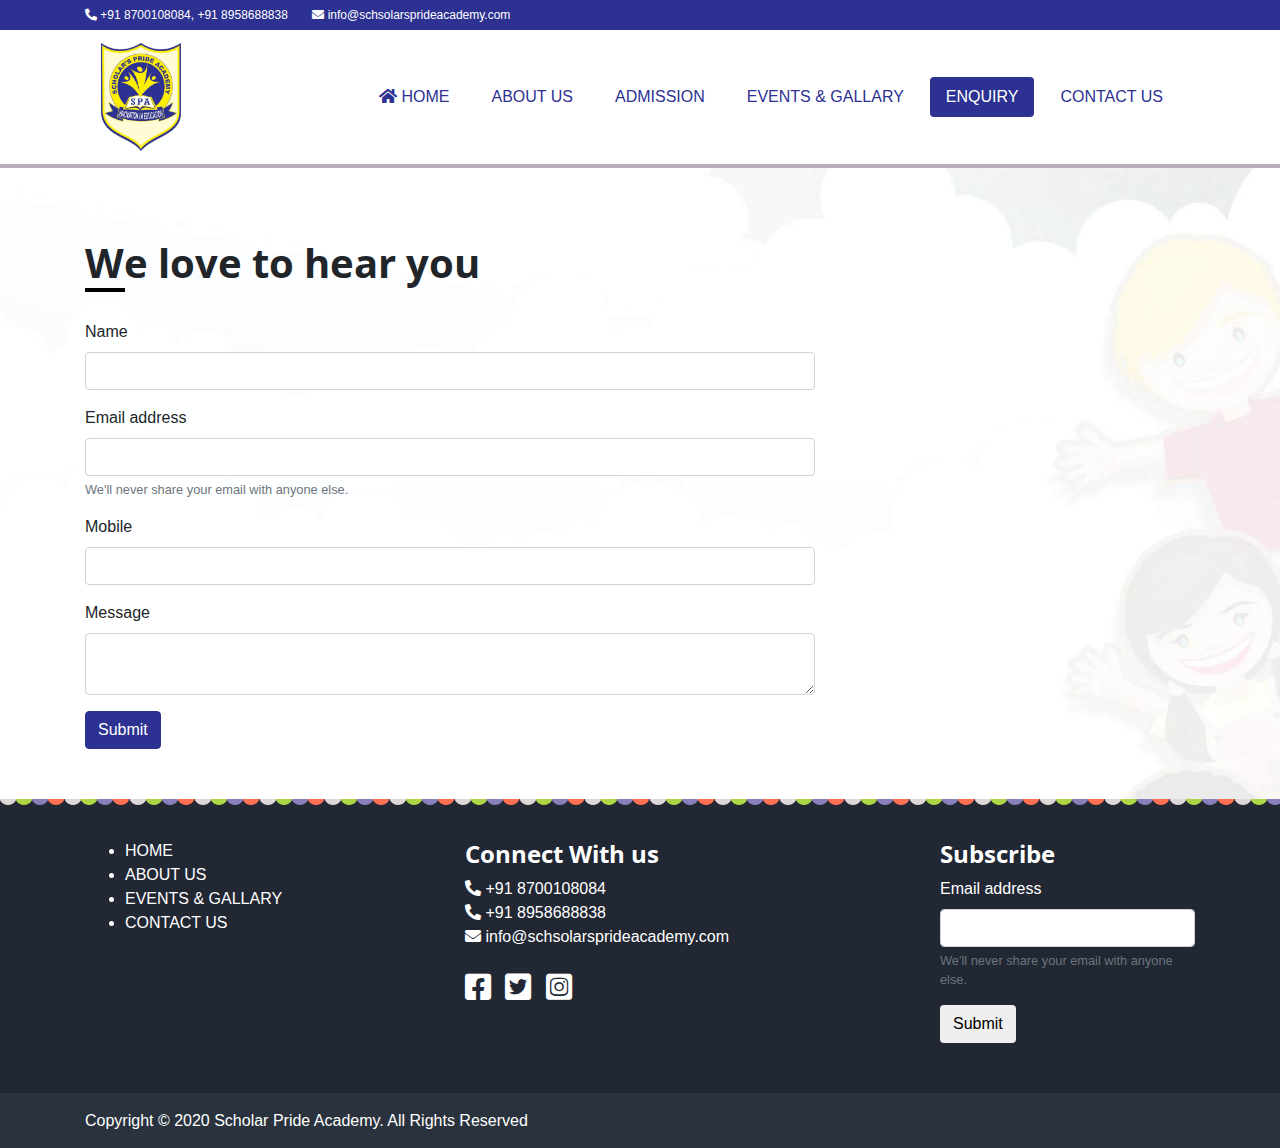
<file: enquiry.html>
<!DOCTYPE html>
<html>
<head>
	<title>Scholars Pride Academy</title>
	<link rel="stylesheet" href="https://maxcdn.bootstrapcdn.com/bootstrap/4.0.0/css/bootstrap.min.css" integrity="sha384-Gn5384xqQ1aoWXA+058RXPxPg6fy4IWvTNh0E263XmFcJlSAwiGgFAW/dAiS6JXm" crossorigin="anonymous">
	<link href="https://fonts.googleapis.com/css?family=Open+Sans+Condensed:300,700&display=swap" rel="stylesheet">
	<link rel="stylesheet" type="text/css" href="css/main.css">
	<link rel="stylesheet" type="text/css" href="css/all.min.css">
</head>
<body>
	<div class="sub-header">
		<div class="container">
			<ul>
				<li><i class="fa fa-phone-alt"></i> +91 8700108084, +91 8958688838</li>
				<li><i class="fa fa-envelope"></i> <a href="mailto:info@schsolarsprideacademy.com">info@schsolarsprideacademy.com</a></li>
			</ul>
		</div>
	</div>

	<section class="header">
		<div class="container">
			<nav class="navbar navbar-expand-lg navbar-light">
	  			<a class="navbar-brand" href="#"><img src="images/brand_logo.jpg" width="80px"></a>
				<button class="navbar-toggler" type="button" data-toggle="collapse" data-target="#navbarSupportedContent" aria-controls="navbarSupportedContent" aria-expanded="false" aria-label="Toggle navigation">
				<span class="navbar-toggler-icon"></span>
				</button>

				<div class="collapse navbar-collapse" id="navbarSupportedContent">
					<span class="navbar-text mr-auto"></span>
					<ul class="nav nav-pills">
						<li class="nav-item">
							<a class="nav-link" href="index.html"><i class="fa fa-home"></i> HOME <span class="sr-only">(current)</span></a>
						</li>
						<li class="nav-item">
							<a class="nav-link " href="about.html">ABOUT US</a>
						</li>
						<li class="nav-item">
							<a class="nav-link" href="admission.html">ADMISSION</a>
						</li>
						<li class="nav-item">
							<a class="nav-link" href="event.html">EVENTS &amp; GALLARY</a>
						</li>
						<li class="nav-item">
							<a class="nav-link active" href="enquiry.html">ENQUIRY</a>
						</li>
						<li class="nav-item">
							<a class="nav-link" href="contact.html">CONTACT US</a>
						</li>
					</ul>

				</div>
			</nav>
		</div>
	</section>
	<section class="default-school">
		<div class="container"> 
			<h3 class="heading-2 material">We love to hear you</h3>
			<div class="row">
				<div class="col-8">
					<form id="contactForm">
						<div class="form-group">
							<label for="name">Name</label>
							<input type="text" class="form-control" name="name">
						</div>
						<div class="form-group">
							<label for="exampleInputEmail1">Email address</label>
							<input type="email" class="form-control" id="exampleInputEmail1" aria-describedby="emailHelp" name="email">
							<small id="emailHelp" class="form-text text-muted">We'll never share your email with anyone else.</small>
						</div>
						<div class="form-group">
							<label for="name">Mobile</label>
							<input type="text" class="form-control" name="mobile">
						</div>
						<div class="form-group">
							<label for="name">Message</label>
							<textarea class="form-control" name="message"></textarea>
						</div>
						<button type="submit" class="btn btn-primary">Submit</button>
					</form>
				</div>
	
			</div>
		</div>
	</section>
	<footer class="footer">
		<div class="container">
			<div class="row">
				<div class="col-4">
					<!-- <img src="/images/logo.jpg" width="80px"> -->
					<ul>
						<li><a href="index.html">HOME</a></li>
                        <li><a href="about.html">ABOUT US</a></li>
						<li><a href="event.html">EVENTS &amp; GALLARY</a></li>
						<li><a href="contact.html">CONTACT US</a></li>
					</ul>
				</div>
				
				<div class="col-5">
					<h3 class="heading-3">Connect With us</h3>
					<ul class="contact">
						<li><i class="fa fa-phone-alt"></i> +91 8700108084</li>
						<li><i class="fa fa-phone-alt"></i> +91 8958688838</li>
						<li><i class="fa fa-envelope"></i> <a href="mailto:info@schsolarsprideacademy.com">info@schsolarsprideacademy.com</a></li>
					</ul>
					<ul class="social">
				    	<li><a href=""><i class="fab fa-facebook-square"></i></a></li>
				    	<li><a href=""><i class="fab fa-twitter-square"></i></a></li>
				    	<li><a href=""><i class="fab fa-instagram-square"></i></a></li>
				    </ul>
				</div>
				<div class="col-3">
					<h3 class="heading-3">Subscribe</h3>
					<form>
						<div class="form-group">
							<label for="exampleInputEmail1">Email address</label>
							<input type="email" class="form-control" id="exampleInputEmail1" aria-describedby="emailHelp">
							<small id="emailHelp" class="form-text text-muted">We'll never share your email with anyone else.</small>
						</div>
						<button type="submit" class="btn">Submit</button>
					</form>
				</div>
			</div>
		</div>
	</footer>
	<section class="sub-footer">
		<div class="container">
			<p >Copyright &copy; 2020 Scholar Pride Academy. All Rights Reserved</p>
		</div>
	</section>

	<!-- Scripts -->
	<script src="https://code.jquery.com/jquery-3.4.1.slim.min.js" integrity="sha384-J6qa4849blE2+poT4WnyKhv5vZF5SrPo0iEjwBvKU7imGFAV0wwj1yYfoRSJoZ+n" crossorigin="anonymous"></script>
	<script src="https://cdn.jsdelivr.net/npm/popper.js@1.16.0/dist/umd/popper.min.js" integrity="sha384-Q6E9RHvbIyZFJoft+2mJbHaEWldlvI9IOYy5n3zV9zzTtmI3UksdQRVvoxMfooAo" crossorigin="anonymous"></script>
	<script src="https://stackpath.bootstrapcdn.com/bootstrap/4.4.1/js/bootstrap.min.js" integrity="sha384-wfSDF2E50Y2D1uUdj0O3uMBJnjuUD4Ih7YwaYd1iqfktj0Uod8GCExl3Og8ifwB6" crossorigin="anonymous"></script>
	<script src="js/jquery.validate.min.js"></script>
	<script src="js/detects.js"></script>
	<script src="js/contact.js"></script>
	<script src="js/main.js"></script>
</body>
</html
</file>
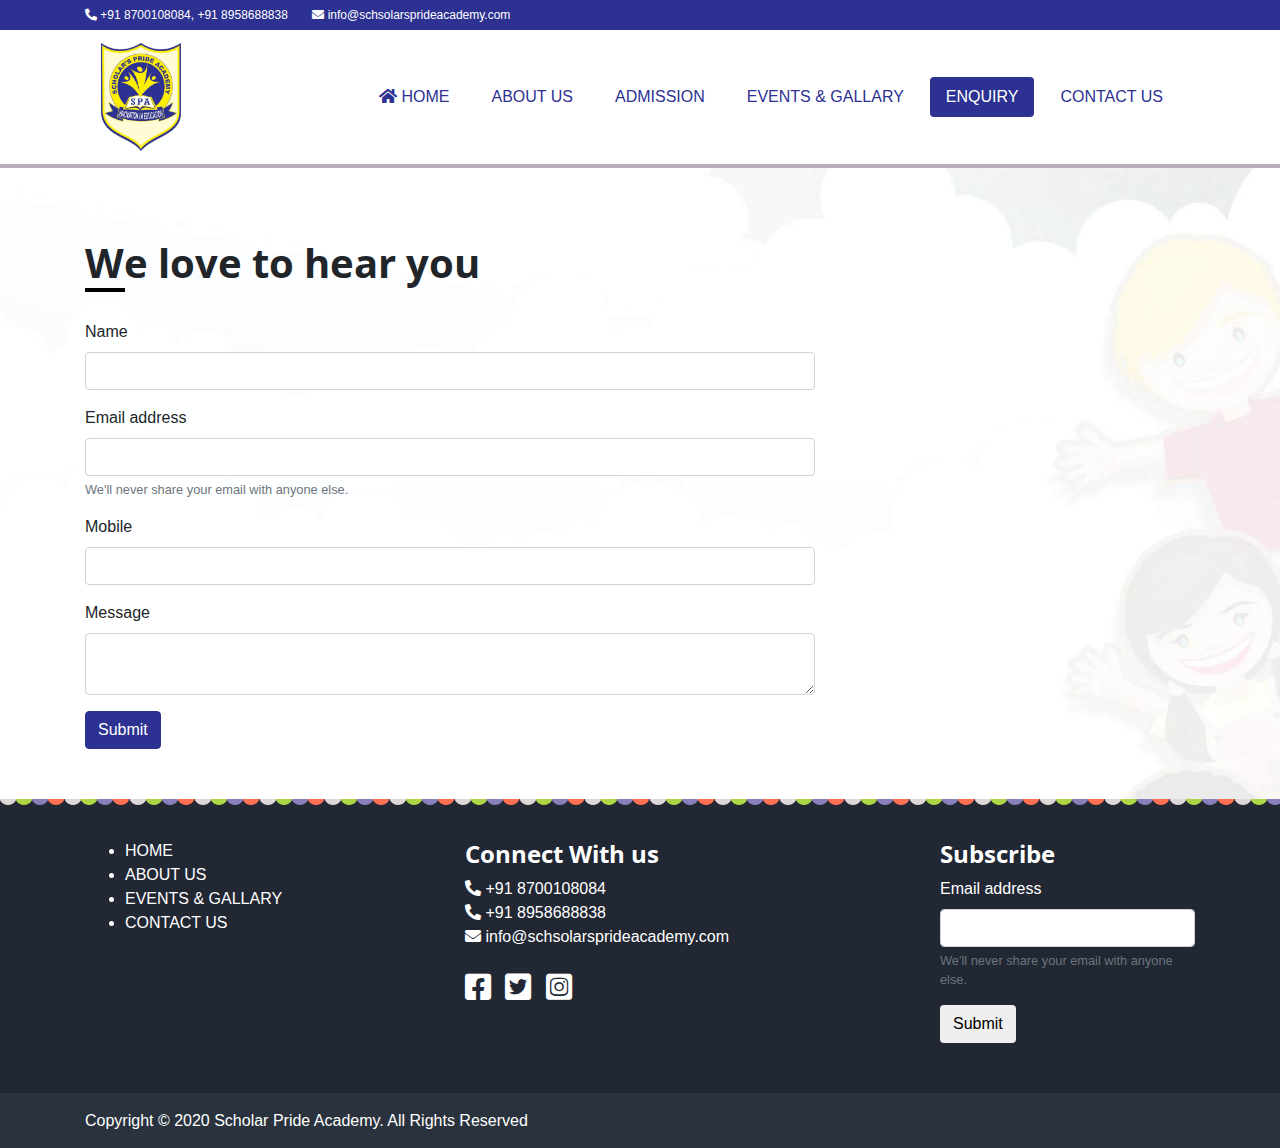
<file: scholarsprideacademy/enquiry.html>
<!DOCTYPE html>
<html>
<head>
	<title>Scholars Pride Academy</title>
	<link rel="stylesheet" href="https://maxcdn.bootstrapcdn.com/bootstrap/4.0.0/css/bootstrap.min.css" integrity="sha384-Gn5384xqQ1aoWXA+058RXPxPg6fy4IWvTNh0E263XmFcJlSAwiGgFAW/dAiS6JXm" crossorigin="anonymous">
	<link href="https://fonts.googleapis.com/css?family=Open+Sans+Condensed:300,700&display=swap" rel="stylesheet">
	<link rel="stylesheet" type="text/css" href="css/main.css">
	<link rel="stylesheet" type="text/css" href="css/all.min.css">
</head>
<body>
	<div class="sub-header">
		<div class="container">
			<ul>
				<li><i class="fa fa-phone-alt"></i> +91 8700108084, +91 8958688838</li>
				<li><i class="fa fa-envelope"></i> <a href="mailto:info@schsolarsprideacademy.com">info@schsolarsprideacademy.com</a></li>
			</ul>
		</div>
	</div>

	<section class="header">
		<div class="container">
			<nav class="navbar navbar-expand-lg navbar-light">
	  			<a class="navbar-brand" href="#"><img src="images/brand_logo.jpg" width="80px"></a>
				<button class="navbar-toggler" type="button" data-toggle="collapse" data-target="#navbarSupportedContent" aria-controls="navbarSupportedContent" aria-expanded="false" aria-label="Toggle navigation">
				<span class="navbar-toggler-icon"></span>
				</button>

				<div class="collapse navbar-collapse" id="navbarSupportedContent">
					<span class="navbar-text mr-auto"></span>
					<ul class="nav nav-pills">
						<li class="nav-item">
							<a class="nav-link" href="index.html"><i class="fa fa-home"></i> HOME <span class="sr-only">(current)</span></a>
						</li>
						<li class="nav-item">
							<a class="nav-link " href="about.html">ABOUT US</a>
						</li>
						<li class="nav-item">
							<a class="nav-link" href="admission.html">ADMISSION</a>
						</li>
						<li class="nav-item">
							<a class="nav-link" href="event.html">EVENTS &amp; GALLARY</a>
						</li>
						<li class="nav-item">
							<a class="nav-link active" href="enquiry.html">ENQUIRY</a>
						</li>
						<li class="nav-item">
							<a class="nav-link" href="contact.html">CONTACT US</a>
						</li>
					</ul>

				</div>
			</nav>
		</div>
	</section>
	<section class="default-school">
		<div class="container"> 
			<h3 class="heading-2 material">We love to hear you</h3>
			<div class="row">
				<div class="col-8">
					<form id="contactForm">
						<div class="form-group">
							<label for="name">Name</label>
							<input type="text" class="form-control" name="name">
						</div>
						<div class="form-group">
							<label for="exampleInputEmail1">Email address</label>
							<input type="email" class="form-control" id="exampleInputEmail1" aria-describedby="emailHelp" name="email">
							<small id="emailHelp" class="form-text text-muted">We'll never share your email with anyone else.</small>
						</div>
						<div class="form-group">
							<label for="name">Mobile</label>
							<input type="text" class="form-control" name="mobile">
						</div>
						<div class="form-group">
							<label for="name">Message</label>
							<textarea class="form-control" name="message"></textarea>
						</div>
						<button type="submit" class="btn btn-primary">Submit</button>
					</form>
				</div>
	
			</div>
		</div>
	</section>
	<footer class="footer">
		<div class="container">
			<div class="row">
				<div class="col-4">
					<!-- <img src="/images/logo.jpg" width="80px"> -->
					<ul>
						<li><a href="index.html">HOME</a></li>
						<li><a href="about.html">ABOUT US</li>
						<li><a href="event.html">EVENTS &amp; GALLARY</a></li>
						<li><a href="contact.html">CONTACT US</a></li>
					</ul>
				</div>
				
				<div class="col-5">
					<h3 class="heading-3">Connect With us</h3>
					<ul class="contact">
						<li><i class="fa fa-phone-alt"></i> +91 8700108084</li>
						<li><i class="fa fa-phone-alt"></i> +91 8958688838</li>
						<li><i class="fa fa-envelope"></i> <a href="mailto:info@schsolarsprideacademy.com">info@schsolarsprideacademy.com</a></li>
					</ul>
					<ul class="social">
				    	<li><a href=""><i class="fab fa-facebook-square"></i></a></li>
				    	<li><a href=""><i class="fab fa-twitter-square"></i></a></li>
				    	<li><a href=""><i class="fab fa-instagram-square"></i></a></li>
				    </ul>
				</div>
				<div class="col-3">
					<h3 class="heading-3">Subscribe</h3>
					<form>
						<div class="form-group">
							<label for="exampleInputEmail1">Email address</label>
							<input type="email" class="form-control" id="exampleInputEmail1" aria-describedby="emailHelp">
							<small id="emailHelp" class="form-text text-muted">We'll never share your email with anyone else.</small>
						</div>
						<button type="submit" class="btn">Submit</button>
					</form>
				</div>
			</div>
		</div>
	</footer>
	<section class="sub-footer">
		<div class="container">
			<p >Copyright &copy; 2020 Scholar Pride Academy. All Rights Reserved</p>
		</div>
	</section>

	<!-- Scripts -->
	<script src="https://code.jquery.com/jquery-3.4.1.slim.min.js" integrity="sha384-J6qa4849blE2+poT4WnyKhv5vZF5SrPo0iEjwBvKU7imGFAV0wwj1yYfoRSJoZ+n" crossorigin="anonymous"></script>
	<script src="https://cdn.jsdelivr.net/npm/popper.js@1.16.0/dist/umd/popper.min.js" integrity="sha384-Q6E9RHvbIyZFJoft+2mJbHaEWldlvI9IOYy5n3zV9zzTtmI3UksdQRVvoxMfooAo" crossorigin="anonymous"></script>
	<script src="https://stackpath.bootstrapcdn.com/bootstrap/4.4.1/js/bootstrap.min.js" integrity="sha384-wfSDF2E50Y2D1uUdj0O3uMBJnjuUD4Ih7YwaYd1iqfktj0Uod8GCExl3Og8ifwB6" crossorigin="anonymous"></script>
	<script src="js/jquery.validate.min.js"></script>
	<script src="js/detects.js"></script>
	<script src="js/contact.js"></script>
	<script src="js/main.js"></script>
</body>
</html
</file>
<file: css/main.css>
/*! Scholars Pride Academy v0.0.1 | (c) 2020 Shuaib Anwar | MIT License | http://link-to-your-git-repo.com */
/**
 * @section Base Styles
 */
/**
 * @section Base Styles
 */
/* line 5, src/sass/components/_base.scss */
body {
  margin: 0 auto;
}

/* line 10, src/sass/components/_base.scss */
input,
textarea,
select,
button {
  font: inherit;
}

/* line 21, src/sass/components/_base.scss */
.heading-2 {
  font-size: 40px;
  line-height: 50px;
  padding: 20px 0;
  font-family: 'Open Sans Condensed', 'Arial';
  font-weight: 700;
}

/* line 29, src/sass/components/_base.scss */
.heading-3 {
  font-size: 24px;
  line-height: 30px;
  font-weight: 700;
}

/* line 38, src/sass/components/_base.scss */
.material:after {
  content: '';
  width: 40px;
  height: 4px;
  background-color: #000;
  display: block;
}

/* line 47, src/sass/components/_base.scss */
.open-sans, .heading-3 {
  font-family: 'Open Sans Condensed', 'Arial';
}

/* line 51, src/sass/components/_base.scss */
.social {
  padding: 0;
}

/* line 54, src/sass/components/_base.scss */
.social li {
  display: inline-block;
  padding-right: 10px;
}

/* line 58, src/sass/components/_base.scss */
.social li a {
  color: #2c3192;
  font-size: 20px;
}

/* line 65, src/sass/components/_base.scss */
.btn-primary {
  background-color: #2c3192;
  border-color: #2c3192;
}

/* line 69, src/sass/components/_base.scss */
.btn-primary:hover {
  background-color: #262a7e;
}

/* line 74, src/sass/components/_base.scss */
label.error {
  color: #dc3545;
  font-size: 14px;
}

/**
 * @section Base Styles
 */
/* line 5, src/sass/components/_sub-header.scss */
.sub-header {
  background: #2c3192;
}

/* line 8, src/sass/components/_sub-header.scss */
.sub-header ul {
  padding: 0;
  margin: 0;
}

/* line 13, src/sass/components/_sub-header.scss */
.sub-header li {
  display: inline-block;
  color: #fff;
  line-height: 30px;
  font-size: 12px;
  padding-right: 20px;
}

/* line 20, src/sass/components/_sub-header.scss */
.sub-header li a {
  color: #fff;
}

/**
 * @section Base Styles
 */
/* line 5, src/sass/components/_header.scss */
.header {
  border-bottom: 4px solid #b8aeba;
}

/* line 8, src/sass/components/_header.scss */
.header .nav-pills .nav-link.active, .header .nav-pills .show > .nav-link {
  background-color: #2c3192;
}

/* line 12, src/sass/components/_header.scss */
.header .nav-item {
  margin-left: 10px;
}

/* line 16, src/sass/components/_header.scss */
.header .nav-link {
  color: #2c3192;
}

/**
 * @section Base Styles
 */
/* line 6, src/sass/components/_carousel.scss */
.carousel-wrapper .carousel-item {
  height: 900px;
  overflow: hidden;
}

/* line 10, src/sass/components/_carousel.scss */
.carousel-wrapper .carousel-item:nth-child(1) {
  background-image: url("../images/school_info1.jpg");
  background-repeat: no-repeat;
  background-position: center;
  background-size: 100%;
}

/* line 17, src/sass/components/_carousel.scss */
.carousel-wrapper .carousel-item:nth-child(2) {
  background-image: url("../images/school_info2.jpg");
  background-repeat: no-repeat;
  background-position: center;
  background-size: 100%;
}

/* line 24, src/sass/components/_carousel.scss */
.carousel-wrapper .carousel-item:nth-child(3) {
  background-image: url("../images/school_info3.jpg");
  background-repeat: no-repeat;
  background-position: center -120px;
  background-size: 100%;
}

/* line 32, src/sass/components/_carousel.scss */
.carousel-wrapper .carousel-caption {
  top: 0;
  text-align: left;
  color: #000;
  bottom: 0;
  display: -webkit-box !important;
  display: -ms-flexbox !important;
  display: flex !important;
  -webkit-box-align: center;
      -ms-flex-align: center;
          align-items: center;
}

/* line 45, src/sass/components/_carousel.scss */
.carousel-wrapper h6 {
  font-size: 60px;
  font-weight: 700;
  color: #2c3192;
}

/* line 51, src/sass/components/_carousel.scss */
.carousel-wrapper h5, .carousel-wrapper h6 {
  font-family: 'Open Sans Condensed';
}

/**
 * @section Base Styles
 */
/* line 5, src/sass/components/_about.scss */
.about-the-school {
  padding: 150px 0;
  background-repeat: no-repeat;
  background-position: 25% 150px;
}

/* line 11, src/sass/components/_about.scss */
.about-the-school p {
  font-size: 18px;
}

/* line 16, src/sass/components/_about.scss */
.about-school {
  background-image: url("../images/bg7.jpg");
  background-size: 100%;
  padding: 50px 0;
}

.default-school {
  background-image: url("../images/bg7.jpg");
  background-size: 100%;
  padding: 50px 0;
}

/* line 21, src/sass/components/_about.scss */
.about-school p {
  font-size: 18px;
  margin-bottom: 40px;
}

/**
 * @section Base Styles
 */
/* line 5, src/sass/components/_admission.scss */
.admission-flow {
  margin-top: 50px;
}

/* line 8, src/sass/components/_admission.scss */
.admission-flow .step-wrapper {
  display: -webkit-box;
  display: -ms-flexbox;
  display: flex;
}

/* line 11, src/sass/components/_admission.scss */
.admission-flow .step-wrapper:nth-child(even) {
  -webkit-box-pack: end;
      -ms-flex-pack: end;
          justify-content: flex-end;
}

/* line 14, src/sass/components/_admission.scss */
.admission-flow .step-wrapper:nth-child(even) .step {
  -webkit-box-orient: horizontal;
  -webkit-box-direction: normal;
      -ms-flex-direction: row;
          flex-direction: row;
  border-radius: 50px 0px 0px 50px;
}

/* line 21, src/sass/components/_admission.scss */
.admission-flow .step {
  width: 50%;
  border-bottom: 1px solid #e3e3e3;
  border-radius: 0px 50px 50px 0px;
  -webkit-box-align: center;
      -ms-flex-align: center;
          align-items: center;
  margin-bottom: 50px;
  display: -webkit-box;
  display: -ms-flexbox;
  display: flex;
  -webkit-box-orient: horizontal;
  -webkit-box-direction: reverse;
      -ms-flex-direction: row-reverse;
          flex-direction: row-reverse;
}

/* line 31, src/sass/components/_admission.scss */
.admission-flow .step .badge {
  width: 100px;
  height: 100px;
  border-radius: 50px;
  background: #e3e3e3;
  display: inline-block;
}

/* line 38, src/sass/components/_admission.scss */
.admission-flow .step .badge span {
  display: block;
  font-size: 100px;
  line-height: 90px;
  color: #c3c3c3;
}

/* line 46, src/sass/components/_admission.scss */
.admission-flow .step h4 {
  margin: 0 40px;
  text-transform: uppercase;
  font-weight: bold;
  font-family: 'Open Sans Condensed';
}

/**
 * @section Base Styles
 */
/* line 5, src/sass/components/_contact.scss */
.contact-page {
  background-image: url("../images/bg7.jpg");
  background-size: 100%;
  padding: 50px 0;
}

/* line 11, src/sass/components/_contact.scss */
.contact-page p {
  font-size: 18px;
}

/* line 15, src/sass/components/_contact.scss */
.contact-page ul {
  position: relative;
}

/* line 18, src/sass/components/_contact.scss */
.contact-page ul:before {
  content: '';
  left: 56px;
  position: absolute;
  bottom: 10px;
  top: 10px;
  border-left: 3px dashed;
  z-index: -3;
}

/* line 28, src/sass/components/_contact.scss */
.contact-page ul li {
  display: block;
  font-size: 16px;
  line-height: 30px;
  margin: 20px 0;
  display: -webkit-box;
  display: -ms-flexbox;
  display: flex;
  -webkit-box-align: center;
      -ms-flex-align: center;
          align-items: center;
}

/* line 37, src/sass/components/_contact.scss */
.contact-page ul a {
  color: #212529;
}

/* line 41, src/sass/components/_contact.scss */
.contact-page ul .fa {
  font-size: 40px;
  margin-right: 25px;
  background-color: #fff;
}

/* line 46, src/sass/components/_contact.scss */
.contact-page ul .fa.fa-map-marker-alt {
  margin-left: 3px;
}

/* line 1, src/sass/components/_event.scss */
.event-gallary {
  background-image: url("../images/bg12.jpg");
  padding: 50px 0;
}

/**
 * @section Base Styles
 */
/* line 5, src/sass/components/_testimonial.scss */
.testimonial {
  background: url("../images/bg6.jpg") center 0px;
  background-size: 100%;
  position: relative;
  padding: 100px 0;
  text-align: center;
}

/* line 12, src/sass/components/_testimonial.scss */
.testimonial:before {
  content: " ";
  height: 100%;
  left: 0;
  position: absolute;
  top: 0;
  width: 100%;
  z-index: 0;
  background: rgba(0, 0, 0, 0.4) -webkit-linear-gradient(right top, rgba(224, 45, 100, 0.5), rgba(116, 117, 170, 0.4), rgba(35, 170, 224, 0.6)) repeat scroll 0 0 !important;
}

/* line 26, src/sass/components/_testimonial.scss */
.testimonial * {
  position: relative;
  color: #fff;
}

/* line 34, src/sass/components/_testimonial.scss */
.testimonial p.signature {
  font-size: 20px;
}

/* line 38, src/sass/components/_testimonial.scss */
.testimonial p.signature span {
  display: block;
  font-size: 12px;
}

/* line 45, src/sass/components/_testimonial.scss */
.testimonial .fa {
  font-size: 40px;
  margin: 25px 0;
}

/**
 * @section Base Styles
 */
/* line 5, src/sass/components/_footer.scss */
.footer {
  background: #212733 url("../images/dot-style-down.png") repeat-x scroll 0 0;
  padding: 40px 0 50px;
}

/* line 9, src/sass/components/_footer.scss */
.footer a, .footer .heading-3, .footer label, .footer li {
  color: #fff;
}

/* line 13, src/sass/components/_footer.scss */
.footer .contact {
  padding: 0;
}

/* line 16, src/sass/components/_footer.scss */
.footer .contact li {
  display: block;
}

/* line 23, src/sass/components/_footer.scss */
.footer .social li a {
  color: #fff;
  font-size: 30px;
}

/* line 31, src/sass/components/_footer.scss */
.sub-footer {
  background: #2a333d !important;
  padding: 15px 0;
}

/* line 35, src/sass/components/_footer.scss */
.sub-footer p {
  color: #fff;
  line-height: 25px;
  margin: 0;
}
</file>
<file: scholarsprideacademy/css/main.css>
/*! Scholars Pride Academy v0.0.1 | (c) 2020 Shuaib Anwar | MIT License | http://link-to-your-git-repo.com */
/**
 * @section Base Styles
 */
/**
 * @section Base Styles
 */
/* line 5, src/sass/components/_base.scss */
body {
  margin: 0 auto;
}

/* line 10, src/sass/components/_base.scss */
input,
textarea,
select,
button {
  font: inherit;
}

/* line 21, src/sass/components/_base.scss */
.heading-2 {
  font-size: 40px;
  line-height: 50px;
  padding: 20px 0;
  font-family: 'Open Sans Condensed', 'Arial';
  font-weight: 700;
}

/* line 29, src/sass/components/_base.scss */
.heading-3 {
  font-size: 24px;
  line-height: 30px;
  font-weight: 700;
}

/* line 38, src/sass/components/_base.scss */
.material:after {
  content: '';
  width: 40px;
  height: 4px;
  background-color: #000;
  display: block;
}

/* line 47, src/sass/components/_base.scss */
.open-sans, .heading-3 {
  font-family: 'Open Sans Condensed', 'Arial';
}

/* line 51, src/sass/components/_base.scss */
.social {
  padding: 0;
}

/* line 54, src/sass/components/_base.scss */
.social li {
  display: inline-block;
  padding-right: 10px;
}

/* line 58, src/sass/components/_base.scss */
.social li a {
  color: #2c3192;
  font-size: 20px;
}

/* line 65, src/sass/components/_base.scss */
.btn-primary {
  background-color: #2c3192;
  border-color: #2c3192;
}

/* line 69, src/sass/components/_base.scss */
.btn-primary:hover {
  background-color: #262a7e;
}

/* line 74, src/sass/components/_base.scss */
label.error {
  color: #dc3545;
  font-size: 14px;
}

/**
 * @section Base Styles
 */
/* line 5, src/sass/components/_sub-header.scss */
.sub-header {
  background: #2c3192;
}

/* line 8, src/sass/components/_sub-header.scss */
.sub-header ul {
  padding: 0;
  margin: 0;
}

/* line 13, src/sass/components/_sub-header.scss */
.sub-header li {
  display: inline-block;
  color: #fff;
  line-height: 30px;
  font-size: 12px;
  padding-right: 20px;
}

/* line 20, src/sass/components/_sub-header.scss */
.sub-header li a {
  color: #fff;
}

/**
 * @section Base Styles
 */
/* line 5, src/sass/components/_header.scss */
.header {
  border-bottom: 4px solid #b8aeba;
}

/* line 8, src/sass/components/_header.scss */
.header .nav-pills .nav-link.active, .header .nav-pills .show > .nav-link {
  background-color: #2c3192;
}

/* line 12, src/sass/components/_header.scss */
.header .nav-item {
  margin-left: 10px;
}

/* line 16, src/sass/components/_header.scss */
.header .nav-link {
  color: #2c3192;
}

/**
 * @section Base Styles
 */
/* line 6, src/sass/components/_carousel.scss */
.carousel-wrapper .carousel-item {
  height: 450px;
  overflow: hidden;
}

/* line 10, src/sass/components/_carousel.scss */
.carousel-wrapper .carousel-item:nth-child(1) {
  background-image: url("../images/bg9.jpg");
  background-repeat: no-repeat;
  background-position: center -320px;
  background-size: 100%;
}

/* line 17, src/sass/components/_carousel.scss */
.carousel-wrapper .carousel-item:nth-child(2) {
  background-image: url("../images/bg2.jpg");
  background-repeat: no-repeat;
  background-position: center;
  background-size: 100%;
}

/* line 24, src/sass/components/_carousel.scss */
.carousel-wrapper .carousel-item:nth-child(3) {
  background-image: url("../images/bg3.jpg");
  background-repeat: no-repeat;
  background-position: center -120px;
  background-size: 100%;
}

/* line 32, src/sass/components/_carousel.scss */
.carousel-wrapper .carousel-caption {
  top: 0;
  text-align: left;
  color: #000;
  bottom: 0;
  display: -webkit-box !important;
  display: -ms-flexbox !important;
  display: flex !important;
  -webkit-box-align: center;
      -ms-flex-align: center;
          align-items: center;
}

/* line 45, src/sass/components/_carousel.scss */
.carousel-wrapper h6 {
  font-size: 60px;
  font-weight: 700;
  color: #2c3192;
}

/* line 51, src/sass/components/_carousel.scss */
.carousel-wrapper h5, .carousel-wrapper h6 {
  font-family: 'Open Sans Condensed';
}

/**
 * @section Base Styles
 */
/* line 5, src/sass/components/_about.scss */
.about-the-school {
  padding: 150px 0;
  background-repeat: no-repeat;
  background-position: 25% 150px;
}

/* line 11, src/sass/components/_about.scss */
.about-the-school p {
  font-size: 18px;
}

/* line 16, src/sass/components/_about.scss */
.about-school {
  background-image: url("../images/bg7.jpg");
  background-size: 100%;
  padding: 50px 0;
}

.default-school {
  background-image: url("../images/bg7.jpg");
  background-size: 100%;
  padding: 50px 0;
}

/* line 21, src/sass/components/_about.scss */
.about-school p {
  font-size: 18px;
  margin-bottom: 40px;
}

/**
 * @section Base Styles
 */
/* line 5, src/sass/components/_admission.scss */
.admission-flow {
  margin-top: 50px;
}

/* line 8, src/sass/components/_admission.scss */
.admission-flow .step-wrapper {
  display: -webkit-box;
  display: -ms-flexbox;
  display: flex;
}

/* line 11, src/sass/components/_admission.scss */
.admission-flow .step-wrapper:nth-child(even) {
  -webkit-box-pack: end;
      -ms-flex-pack: end;
          justify-content: flex-end;
}

/* line 14, src/sass/components/_admission.scss */
.admission-flow .step-wrapper:nth-child(even) .step {
  -webkit-box-orient: horizontal;
  -webkit-box-direction: normal;
      -ms-flex-direction: row;
          flex-direction: row;
  border-radius: 50px 0px 0px 50px;
}

/* line 21, src/sass/components/_admission.scss */
.admission-flow .step {
  width: 50%;
  border-bottom: 1px solid #e3e3e3;
  border-radius: 0px 50px 50px 0px;
  -webkit-box-align: center;
      -ms-flex-align: center;
          align-items: center;
  margin-bottom: 50px;
  display: -webkit-box;
  display: -ms-flexbox;
  display: flex;
  -webkit-box-orient: horizontal;
  -webkit-box-direction: reverse;
      -ms-flex-direction: row-reverse;
          flex-direction: row-reverse;
}

/* line 31, src/sass/components/_admission.scss */
.admission-flow .step .badge {
  width: 100px;
  height: 100px;
  border-radius: 50px;
  background: #e3e3e3;
  display: inline-block;
}

/* line 38, src/sass/components/_admission.scss */
.admission-flow .step .badge span {
  display: block;
  font-size: 100px;
  line-height: 90px;
  color: #c3c3c3;
}

/* line 46, src/sass/components/_admission.scss */
.admission-flow .step h4 {
  margin: 0 40px;
  text-transform: uppercase;
  font-weight: bold;
  font-family: 'Open Sans Condensed';
}

/**
 * @section Base Styles
 */
/* line 5, src/sass/components/_contact.scss */
.contact-page {
  background-image: url("../images/bg7.jpg");
  background-size: 100%;
  padding: 50px 0;
}

/* line 11, src/sass/components/_contact.scss */
.contact-page p {
  font-size: 18px;
}

/* line 15, src/sass/components/_contact.scss */
.contact-page ul {
  position: relative;
}

/* line 18, src/sass/components/_contact.scss */
.contact-page ul:before {
  content: '';
  left: 56px;
  position: absolute;
  bottom: 10px;
  top: 10px;
  border-left: 3px dashed;
  z-index: -3;
}

/* line 28, src/sass/components/_contact.scss */
.contact-page ul li {
  display: block;
  font-size: 16px;
  line-height: 30px;
  margin: 20px 0;
  display: -webkit-box;
  display: -ms-flexbox;
  display: flex;
  -webkit-box-align: center;
      -ms-flex-align: center;
          align-items: center;
}

/* line 37, src/sass/components/_contact.scss */
.contact-page ul a {
  color: #212529;
}

/* line 41, src/sass/components/_contact.scss */
.contact-page ul .fa {
  font-size: 40px;
  margin-right: 25px;
  background-color: #fff;
}

/* line 46, src/sass/components/_contact.scss */
.contact-page ul .fa.fa-map-marker-alt {
  margin-left: 3px;
}

/* line 1, src/sass/components/_event.scss */
.event-gallary {
  background-image: url("../images/bg12.jpg");
  padding: 50px 0;
}

/**
 * @section Base Styles
 */
/* line 5, src/sass/components/_testimonial.scss */
.testimonial {
  background: url("../images/bg6.jpg") center 0px;
  background-size: 100%;
  position: relative;
  padding: 100px 0;
  text-align: center;
}

/* line 12, src/sass/components/_testimonial.scss */
.testimonial:before {
  content: " ";
  height: 100%;
  left: 0;
  position: absolute;
  top: 0;
  width: 100%;
  z-index: 0;
  background: rgba(0, 0, 0, 0.4) -webkit-linear-gradient(right top, rgba(224, 45, 100, 0.5), rgba(116, 117, 170, 0.4), rgba(35, 170, 224, 0.6)) repeat scroll 0 0 !important;
}

/* line 26, src/sass/components/_testimonial.scss */
.testimonial * {
  position: relative;
  color: #fff;
}

/* line 34, src/sass/components/_testimonial.scss */
.testimonial p.signature {
  font-size: 20px;
}

/* line 38, src/sass/components/_testimonial.scss */
.testimonial p.signature span {
  display: block;
  font-size: 12px;
}

/* line 45, src/sass/components/_testimonial.scss */
.testimonial .fa {
  font-size: 40px;
  margin: 25px 0;
}

/**
 * @section Base Styles
 */
/* line 5, src/sass/components/_footer.scss */
.footer {
  background: #212733 url("../images/dot-style-down.png") repeat-x scroll 0 0;
  padding: 40px 0 50px;
}

/* line 9, src/sass/components/_footer.scss */
.footer a, .footer .heading-3, .footer label, .footer li {
  color: #fff;
}

/* line 13, src/sass/components/_footer.scss */
.footer .contact {
  padding: 0;
}

/* line 16, src/sass/components/_footer.scss */
.footer .contact li {
  display: block;
}

/* line 23, src/sass/components/_footer.scss */
.footer .social li a {
  color: #fff;
  font-size: 30px;
}

/* line 31, src/sass/components/_footer.scss */
.sub-footer {
  background: #2a333d !important;
  padding: 15px 0;
}

/* line 35, src/sass/components/_footer.scss */
.sub-footer p {
  color: #fff;
  line-height: 25px;
  margin: 0;
}
</file>
